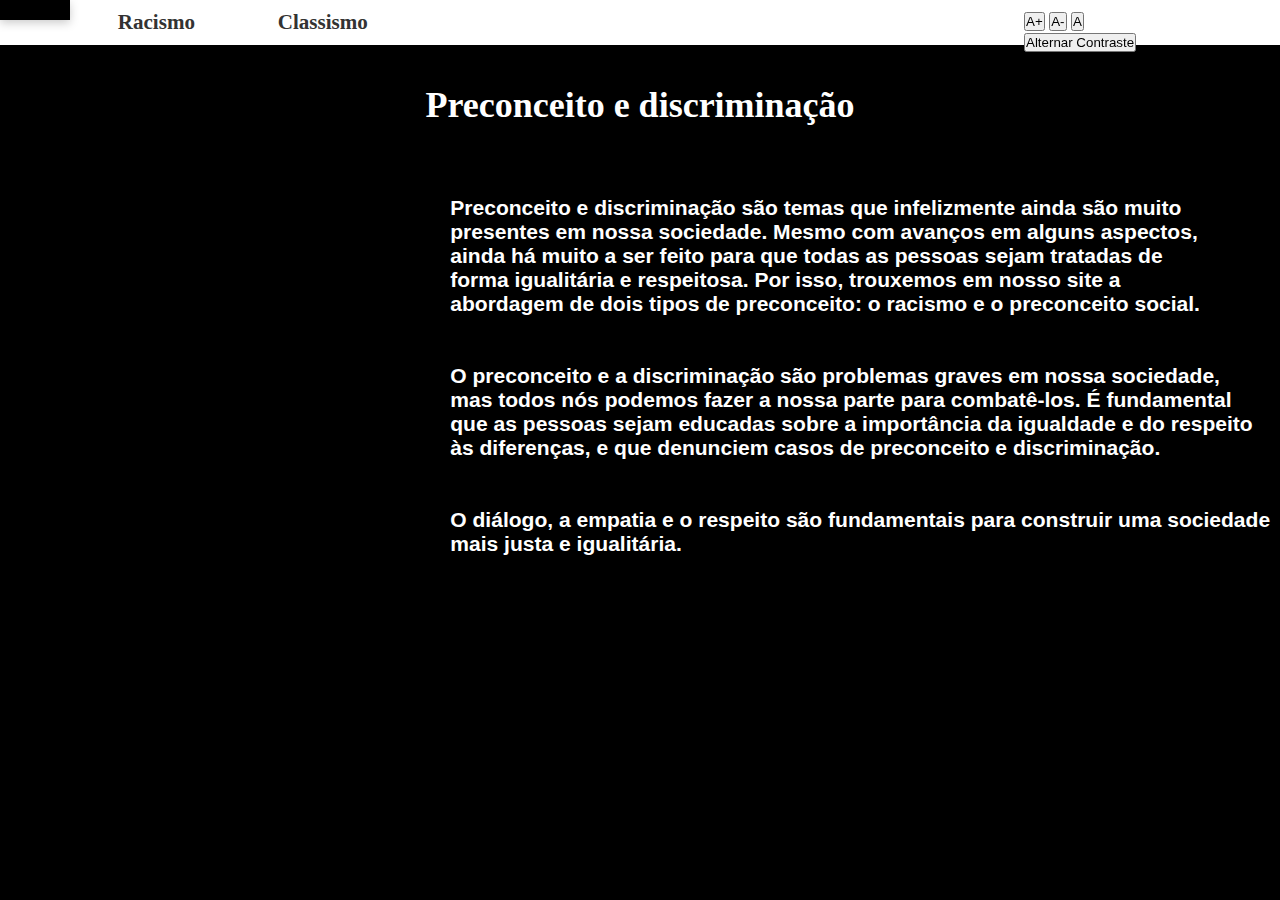
<file: index.html>
<!DOCTYPE html>
<html lang="pt-br">
<head>
    <meta charset="UTF-8">  
    <meta http-equiv="X-UA-Compatible" content="IE=edge">
    <meta name="viewport" content="width=device-width, initial-scale=1.0"> 
    <title>Trabalho ad</title>

	<!-- VLibras  -->
     <div vw class="enabled">
        <div vw-access-button class="active"> </div>
        <div vw-plugin-wrapper>
        <div class="vw-plugin-top-wrapper"> </div>
        </div>
    </div>
    <script src="https://vlibras.gov.br/app/vlibras-plugin.js"> </script>
    <script>
        new window.VLibras.Widget('https://vlibras.gov.br/app');
    </script>
	
    <script src="jquery-3.2.1.min.js"></script>
    <script src="alterarFonte.js"></script>
    <link rel="stylesheet" href="traba_ad_css.css">
    <script src="http://html5shim.googlecode.com/svn/trunk/html5.js"></script>

    <style>
        body {
            background-color: black;
            color: white;
        }

        .alto-contraste {
            background-color: white;
            color: black;
        }

        .alto-contraste p, .alto-contraste h1, .alto-contraste h2, .alto-contraste h3, .alto-contraste h4, .alto-contraste h5, .alto-contraste h6 {
            color: black;
        }

        /* Estilo específico para o menu */
        .tudo .menu.alto-contraste {
            background-color: white;
            color: black;
        }
    </style>
	<style>
	.menu.alto-contraste {
  background-color: black;
  color: white;
}
</style>
</head>

<body bgcolor="black">
    <div style="position:fixed!important; top:10px; width:160px; height:50px; left:80%;">
        <button class="botao" onclick="alterarFonte('a');" title="Aumentar fonte">A+</button>
        <button class="botao" onclick="alterarFonte('d');" title="Diminuir fonte">A-</button>
        <button class="botao" onclick="alterarFonte('n');" title="Fonte normal">A</button>
        <button id="contraste-btn">Alternar Contraste</button>
    </div>

    <script>
document.addEventListener('DOMContentLoaded', function() {
    var btnContraste = document.getElementById('contraste-btn');
    btnContraste.addEventListener('click', function() {
        var body = document.body;
        var menu = document.querySelector('.menu');

        // Verifica se está no modo de alto contraste
        var modoAltoContraste = body.classList.contains('alto-contraste');

        if (modoAltoContraste) {
            body.classList.remove('alto-contraste');
            menu.classList.remove('alto-contraste'); // Remove a classe "alto-contraste" do menu
            localStorage.setItem('contraste', 'normal');
        } else {
            body.classList.add('alto-contraste');
            menu.classList.add('alto-contraste'); // Adiciona a classe "alto-contraste" ao menu
            localStorage.setItem('contraste', 'alto');
        }
    });

    var contrasteSalvo = localStorage.getItem('contraste');
    if (contrasteSalvo === 'alto') {
        document.body.classList.add('alto-contraste');
        document.querySelector('.menu').classList.add('alto-contraste'); // Adiciona a classe "alto-contraste" ao menu
    }
});

    </script>

    <div class="tudo">
        <div class="menu">
            <ul>
                <li>
                    <a href=""></a>
                </li>
                <li>
                    <h3>
                        <a href="index.html">Racismo</a>
                        <ul>
                            <li><a href="racismo.html">O que é</a></li>
                            <li><a href="mn.html">Movimento negro</a></li>
                            <li><a href="referênciasracismo.html">Referências artísticas</a></li>
                        </ul>
                    </h3>
                </li>
                <li>
                    <h3>
                        <a href="index.html">Classismo</a>
                        <ul>
                            <li><a href="ps.html">O que é</a></li>
                            <li><a href="lutasocial.html">Movimento social</a></li>
                            <li><a href="refso.html">Referências artísticas</a></li>
                        </ul>
                    </h3>
                </li>
            </ul>
        </div>
    </div>

    <br>
    <br>
    <br>
    <br>

    <div class="acessibilidade">
        <div class="texto">
            <center>
                <h1>Preconceito e discriminação</h1>
            </div>
        </center>
    </div>

    <br>
    <h3>
        <div class="container">
            <pre class="code">
                <p class="acessibilidade">
                                                                             Preconceito e discriminação são temas que infelizmente ainda são muito
                                                                             presentes em nossa sociedade. Mesmo com avanços em alguns aspectos, 
                                                                             ainda há muito a ser feito para que todas as pessoas sejam tratadas de
                                                                             forma igualitária e respeitosa. Por isso, trouxemos em nosso site a
                                                                             abordagem de dois tipos de preconceito: o racismo e o preconceito social.
                    <br>
                                                                             O preconceito e a discriminação são problemas graves em nossa sociedade, 
                                                                             mas todos nós podemos fazer a nossa parte para combatê-los. É fundamental 
                                                                             que as pessoas sejam educadas sobre a importância da igualdade e do respeito 
                                                                             às diferenças, e que denunciem casos de preconceito e discriminação.
                    <br>
                                                                             O diálogo, a empatia e o respeito são fundamentais para construir uma sociedade 
                                                                             mais justa e igualitária.
                </p>
            </pre>
        </div>
    </h3>
</body>
</html>
</file>
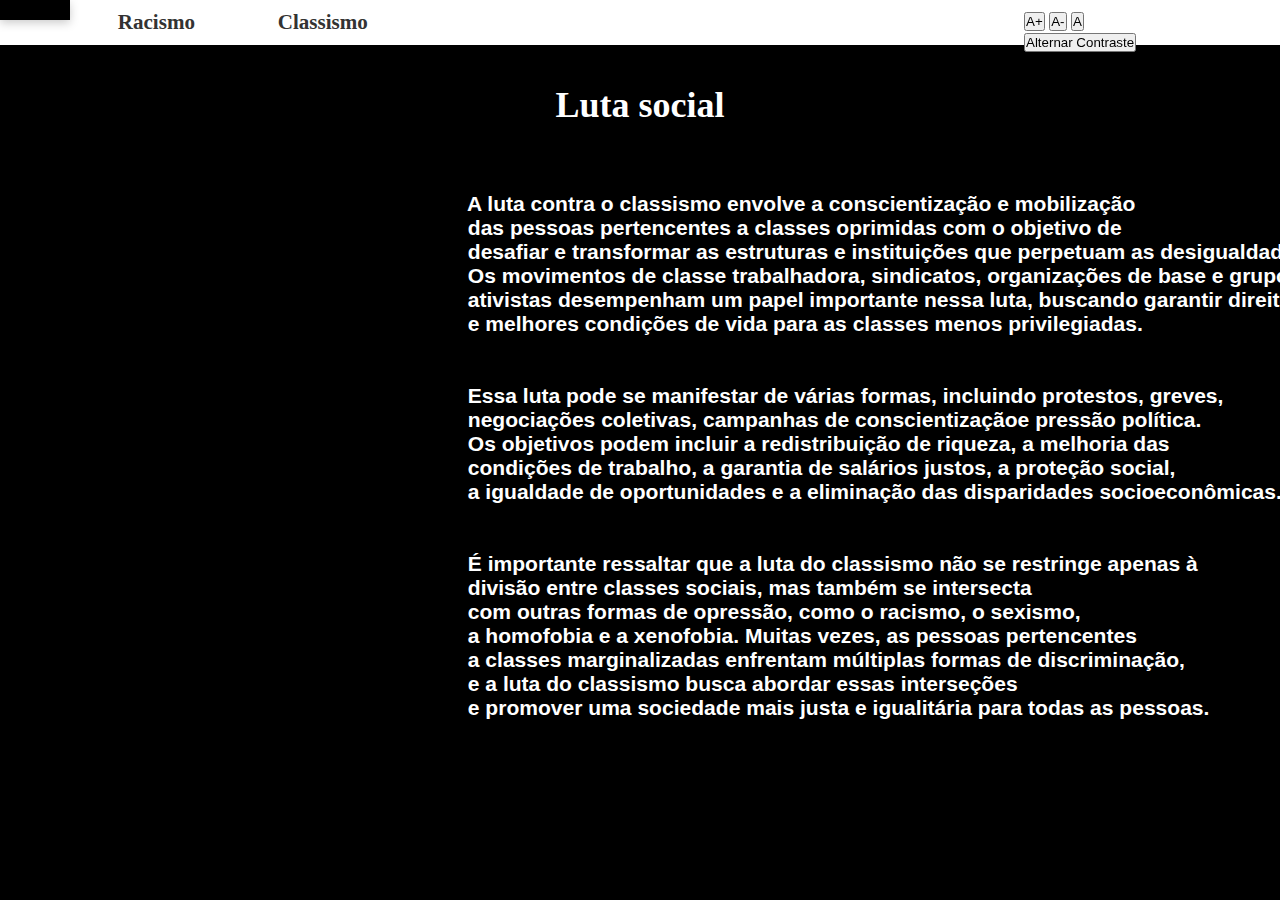
<file: lutasocial.html>
<!DOCTYPE html>
<html lang="pt-br">
<head>
    <meta charset="UTF-8">  
    <meta http-equiv="X-UA-Compatible" content="IE=edge">
    <meta name="viewport" content="widht=device-width,
    initial-scale=1.0"> 
    <title> Luta social </title>
	
	<!-- VLibras  -->
     <div vw class="enabled">
        <div vw-access-button class="active"> </div>
        <div vw-plugin-wrapper>
        <div class="vw-plugin-top-wrapper"> </div>
        </div>
    </div>
    <script src="https://vlibras.gov.br/app/vlibras-plugin.js"> </script>
    <script>
        new window.VLibras.Widget('https://vlibras.gov.br/app');
    </script>

	<!--biblioteca JQuery-->
<script src="jquery-3.2.1.min.js"></script>

<!--script com a função de aumentar a fonte-->
<script src="alterarFonte.js"></script>
<link rel="stylesheet" href="traba_ad_css.css">
		<script src="http://html5shim.googlecode.com/svn/trunk/html5.js"></script>
	
    <style>
        body {
            background-color: black;
            color: white;
        }

        .alto-contraste {
            background-color: white;
            color: black;
        }

        .alto-contraste p, .alto-contraste h1, .alto-contraste h2, .alto-contraste h3, .alto-contraste h4, .alto-contraste h5, .alto-contraste h6 {
            color: black;
        }

        /* Estilo específico para o menu */
        .tudo .menu.alto-contraste {
            background-color: white;
            color: black;
        }
    </style>
	<style>
	.menu.alto-contraste {
  background-color: black;
  color: white;
}
</style>
</head>

<body bgcolor="black">
    <div style="position:fixed!important; top:10px; width:160px; height:50px; left:80%;">
        <button class="botao" onclick="alterarFonte('a');" title="Aumentar fonte">A+</button>
        <button class="botao" onclick="alterarFonte('d');" title="Diminuir fonte">A-</button>
        <button class="botao" onclick="alterarFonte('n');" title="Fonte normal">A</button>
        <button id="contraste-btn">Alternar Contraste</button>
    </div>

    <script>
document.addEventListener('DOMContentLoaded', function() {
    var btnContraste = document.getElementById('contraste-btn');
    btnContraste.addEventListener('click', function() {
        var body = document.body;
        var menu = document.querySelector('.menu');

        // Verifica se está no modo de alto contraste
        var modoAltoContraste = body.classList.contains('alto-contraste');

        if (modoAltoContraste) {
            body.classList.remove('alto-contraste');
            menu.classList.remove('alto-contraste'); // Remove a classe "alto-contraste" do menu
            localStorage.setItem('contraste', 'normal');
        } else {
            body.classList.add('alto-contraste');
            menu.classList.add('alto-contraste'); // Adiciona a classe "alto-contraste" ao menu
            localStorage.setItem('contraste', 'alto');
        }
    });

    var contrasteSalvo = localStorage.getItem('contraste');
    if (contrasteSalvo === 'alto') {
        document.body.classList.add('alto-contraste');
        document.querySelector('.menu').classList.add('alto-contraste'); // Adiciona a classe "alto-contraste" ao menu
    }
});

    </script>
		
			
	<div class="tudo">
    <div class="menu">
        <ul>
            <li>
                <a href=""></a>
            </li>
            <li>
                <h3>
                    <a href="index.html">Racismo</a>
                    <ul>
                        <li><a href="racismo.html">O que é</a></li>
                        <li><a href="mn.html">Movimento negro</a></li>
                        <li><a href="referênciasracismo.html">Referências artísticas</a></li>
                    </ul>
                </h3>
            </li>
            <li>
                <h3>
                    <a href="index.html">Classismo</a>
                    <ul>
                        <li><a href="ps.html">O que é</a></li>
                        <li><a href="lutasocial.html">Movimento social</a></li>
                        <li><a href="refso.html">Referências artísticas</a></li>
                    </ul>
                </h3>
            </li>
        </ul>
    </div>
</div>

<br>
<br>
<br>
<br>
<div class="acessibilidade">
<div class="texto">
<center>

<h1>Luta social</h1>
<br>
</div>
</center>
</div>
<br>
<h3>

<div class="container">
<pre class="code">
<p class="acessibilidade"> 
                                                                                A luta contra o classismo envolve a conscientização e mobilização
                                                                                das pessoas pertencentes a classes oprimidas com o objetivo de
                                                                                desafiar e transformar as estruturas e instituições que perpetuam as desigualdades. 
                                                                                Os movimentos de classe trabalhadora, sindicatos, organizações de base e grupos
                                                                                ativistas desempenham um papel importante nessa luta, buscando garantir direitos 
                                                                                e melhores condições de vida para as classes menos privilegiadas.
<br>
                                                                                Essa luta pode se manifestar de várias formas, incluindo protestos, greves, 
                                                                                negociações coletivas, campanhas de conscientizaçãoe pressão política.
                                                                                Os objetivos podem incluir a redistribuição de riqueza, a melhoria das 
                                                                                condições de trabalho, a garantia de salários justos, a proteção social, 
                                                                                a igualdade de oportunidades e a eliminação das disparidades socioeconômicas.
<br>
                                                                                É importante ressaltar que a luta do classismo não se restringe apenas à 
                                                                                divisão entre classes sociais, mas também se intersecta
                                                                                com outras formas de opressão, como o racismo, o sexismo, 
                                                                                a homofobia e a xenofobia. Muitas vezes, as pessoas pertencentes
                                                                                a classes marginalizadas enfrentam múltiplas formas de discriminação, 
                                                                                e a luta do classismo busca abordar essas interseções
                                                                                e promover uma sociedade mais justa e igualitária para todas as pessoas.

</pre>
</p>
</h3>
</center>
</p>
</div>

</div>

</body>
		</html>
</file>
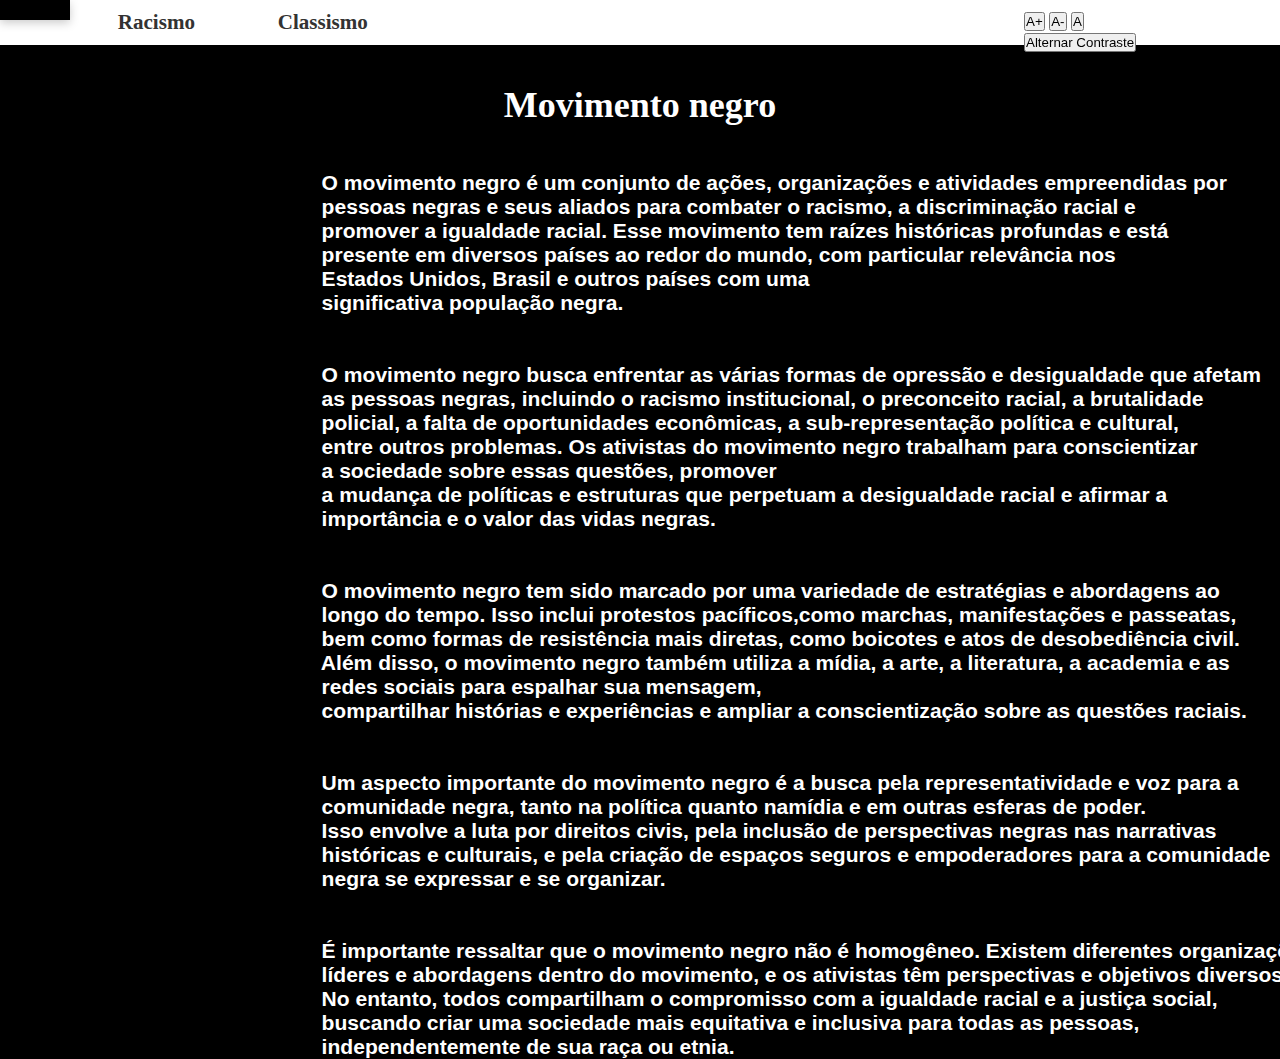
<file: mn.html>
<!DOCTYPE html>
<html lang="pt-br">
<head>
    <meta charset="UTF-8">  
    <meta http-equiv="X-UA-Compatible" content="IE=edge">
    <meta name="viewport" content="widht=device-width,
    initial-scale=1.0"> 
    <title> Trabalho ad </title>
	
	<!-- VLibras  -->
     <div vw class="enabled">
        <div vw-access-button class="active"> </div>
        <div vw-plugin-wrapper>
        <div class="vw-plugin-top-wrapper"> </div>
        </div>
    </div>
    <script src="https://vlibras.gov.br/app/vlibras-plugin.js"> </script>
    <script>
        new window.VLibras.Widget('https://vlibras.gov.br/app');
    </script>

	<!--biblioteca JQuery-->
<script src="jquery-3.2.1.min.js"></script>

<!--script com a função de aumentar a fonte-->
<script src="alterarFonte.js"></script>
<link rel="stylesheet" href="traba_ad_css.css">
		<script src="http://html5shim.googlecode.com/svn/trunk/html5.js"></script>
	
    <style>
        body {
            background-color: black;
            color: white;
        }

        .alto-contraste {
            background-color: white;
            color: black;
        }

        .alto-contraste p, .alto-contraste h1, .alto-contraste h2, .alto-contraste h3, .alto-contraste h4, .alto-contraste h5, .alto-contraste h6 {
            color: black;
        }

        /* Estilo específico para o menu */
        .tudo .menu.alto-contraste {
            background-color: white;
            color: black;
        }
    </style>
	<style>
	.menu.alto-contraste {
  background-color: black;
  color: white;
}
</style>
</head>

<body bgcolor="black">
    <div style="position:fixed!important; top:10px; width:160px; height:50px; left:80%;">
        <button class="botao" onclick="alterarFonte('a');" title="Aumentar fonte">A+</button>
        <button class="botao" onclick="alterarFonte('d');" title="Diminuir fonte">A-</button>
        <button class="botao" onclick="alterarFonte('n');" title="Fonte normal">A</button>
        <button id="contraste-btn">Alternar Contraste</button>
    </div>

    <script>
document.addEventListener('DOMContentLoaded', function() {
    var btnContraste = document.getElementById('contraste-btn');
    btnContraste.addEventListener('click', function() {
        var body = document.body;
        var menu = document.querySelector('.menu');

        // Verifica se está no modo de alto contraste
        var modoAltoContraste = body.classList.contains('alto-contraste');

        if (modoAltoContraste) {
            body.classList.remove('alto-contraste');
            menu.classList.remove('alto-contraste'); // Remove a classe "alto-contraste" do menu
            localStorage.setItem('contraste', 'normal');
        } else {
            body.classList.add('alto-contraste');
            menu.classList.add('alto-contraste'); // Adiciona a classe "alto-contraste" ao menu
            localStorage.setItem('contraste', 'alto');
        }
    });

    var contrasteSalvo = localStorage.getItem('contraste');
    if (contrasteSalvo === 'alto') {
        document.body.classList.add('alto-contraste');
        document.querySelector('.menu').classList.add('alto-contraste'); // Adiciona a classe "alto-contraste" ao menu
    }
});

    </script>

		
			
	<div class="tudo">
    <div class="menu">
        <ul>
            <li>
                <a href=""></a>
            </li>
            <li>
                <h3>
                    <a href="index.html">Racismo</a>
                    <ul>
                        <li><a href="racismo.html">O que é</a></li>
                        <li><a href="mn.html">Movimento negro</a></li>
                        <li><a href="referênciasracismo.html">Referências artísticas</a></li>
                    </ul>
                </h3>
            </li>
            <li>
                <h3>
                    <a href="index.html">Classismo</a>
                    <ul>
                        <li><a href="ps.html">O que é</a></li>
                        <li><a href="lutasocial.html">Movimento social</a></li>
                        <li><a href="refso.html">Referências artísticas</a></li>
                    </ul>
                </h3>
            </li>
        </ul>
    </div>
</div>

<br>
<br>
<br>
<br>
<div class="acessibilidade">
<div class="texto">
<center>
<h1>Movimento negro</h1>
</center>
</div>
</div>

<br>
<h3>

<h3>
<div class="container">
<pre class="code">
<p class="acessibilidade"> 
                                                       O movimento negro é um conjunto de ações, organizações e atividades empreendidas por
                                                       pessoas negras e seus aliados para combater o racismo, a discriminação racial e 
                                                       promover a igualdade racial. Esse movimento tem raízes históricas profundas e está 
                                                       presente em diversos países ao redor do mundo, com particular relevância nos 
                                                       Estados Unidos, Brasil e outros países com uma 
                                                       significativa população negra.
<br>
                                                       O movimento negro busca enfrentar as várias formas de opressão e desigualdade que afetam
                                                       as pessoas negras, incluindo o racismo institucional, o preconceito racial, a brutalidade 
                                                       policial, a falta de oportunidades econômicas, a sub-representação política e cultural, 
                                                       entre outros problemas. Os ativistas do movimento negro trabalham para conscientizar
                                                       a sociedade sobre essas questões, promover 
                                                       a mudança de políticas e estruturas que perpetuam a desigualdade racial e afirmar a
                                                       importância e o valor das vidas negras.
<br>
                                                       O movimento negro tem sido marcado por uma variedade de estratégias e abordagens ao
                                                       longo do tempo. Isso inclui protestos pacíficos,como marchas, manifestações e passeatas,
                                                       bem como formas de resistência mais diretas, como boicotes e atos de desobediência civil. 
                                                       Além disso, o movimento negro também utiliza a mídia, a arte, a literatura, a academia e as 
                                                       redes sociais para espalhar sua mensagem, 
                                                       compartilhar histórias e experiências e ampliar a conscientização sobre as questões raciais.
 <br>
                                                       Um aspecto importante do movimento negro é a busca pela representatividade e voz para a 
                                                       comunidade negra, tanto na política quanto namídia e em outras esferas de poder. 
                                                       Isso envolve a luta por direitos civis, pela inclusão de perspectivas negras nas narrativas 
                                                       históricas e culturais, e pela criação de espaços seguros e empoderadores para a comunidade 
                                                       negra se expressar e se organizar.
 <br>
                                                       É importante ressaltar que o movimento negro não é homogêneo. Existem diferentes organizações, 
                                                       líderes e abordagens dentro do movimento, e os ativistas têm perspectivas e objetivos diversos. 
                                                       No entanto, todos compartilham o compromisso com a igualdade racial e a justiça social, 
                                                       buscando criar uma sociedade mais equitativa e inclusiva para todas as pessoas, 
                                                       independentemente de sua raça ou etnia.
</div>
 </pre>
</p>
</h3>

</body>
		</html>
</file>
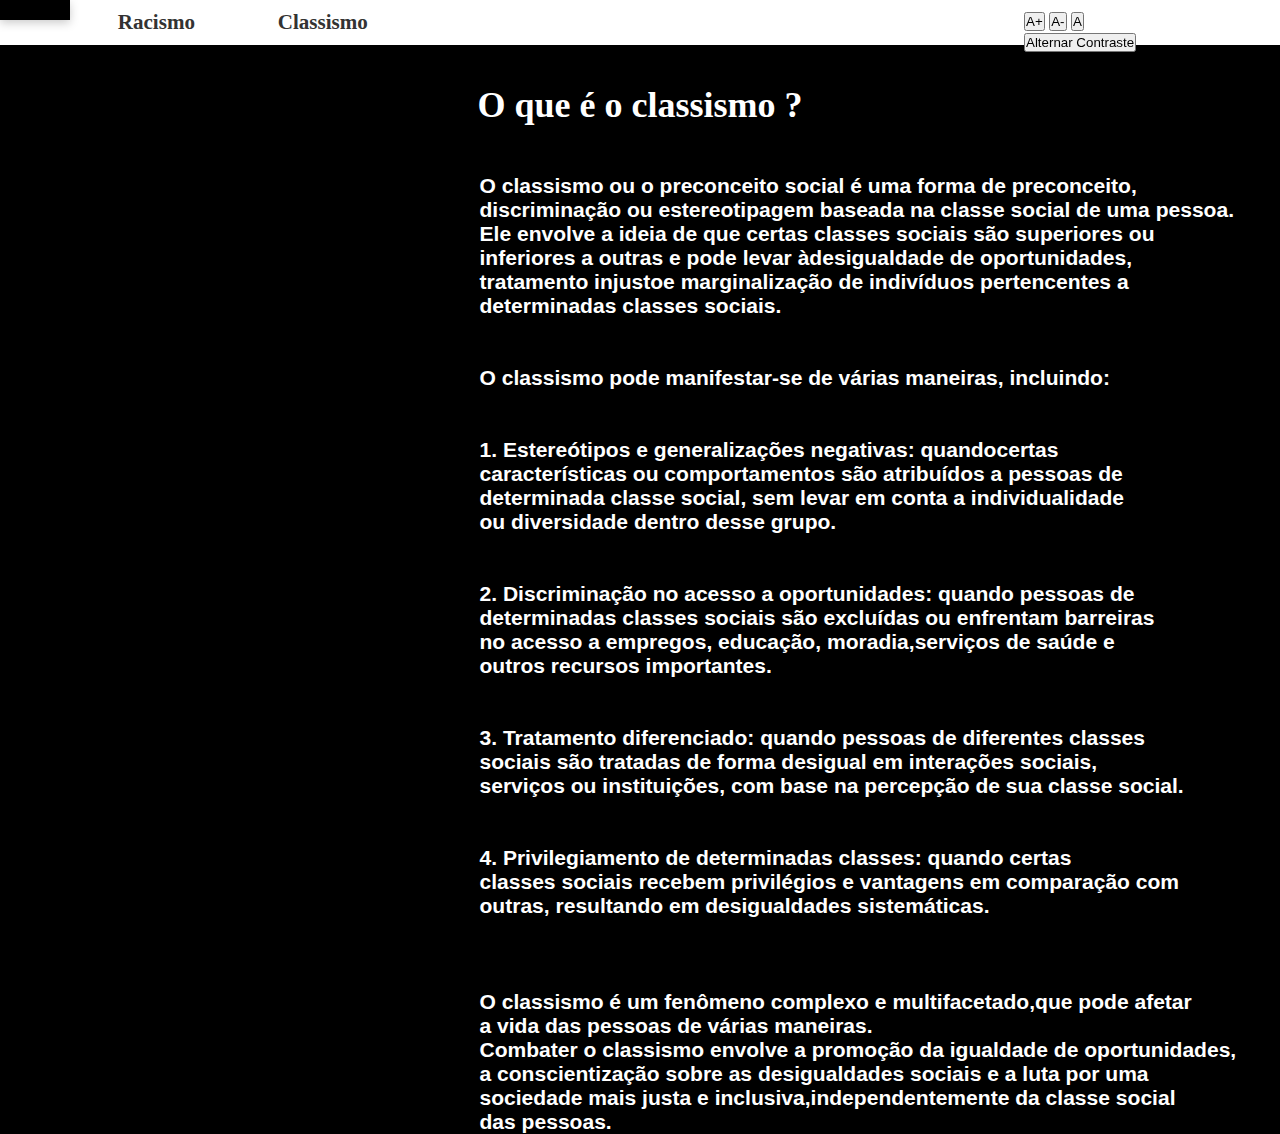
<file: ps.html>
<!DOCTYPE html>
<html lang="pt-br">
<head>
    <meta charset="UTF-8">  
    <meta http-equiv="X-UA-Compatible" content="IE=edge">
    <meta name="viewport" content="widht=device-width,
    initial-scale=1.0"> 
    <title> O que é o classismo ?</title>
	
	<!-- VLibras  -->
     <div vw class="enabled">
        <div vw-access-button class="active"> </div>
        <div vw-plugin-wrapper>
        <div class="vw-plugin-top-wrapper"> </div>
        </div>
    </div>
    <script src="https://vlibras.gov.br/app/vlibras-plugin.js"> </script>
    <script>
        new window.VLibras.Widget('https://vlibras.gov.br/app');
    </script>

	<!--biblioteca JQuery-->
<script src="jquery-3.2.1.min.js"></script>

<!--script com a função de aumentar a fonte-->
<script src="alterarFonte.js"></script>
<link rel="stylesheet" href="traba_ad_css.css">
		<script src="http://html5shim.googlecode.com/svn/trunk/html5.js"></script>
	
    <style>
        body {
            background-color: black;
            color: white;
        }

        .alto-contraste {
            background-color: white;
            color: black;
        }

        .alto-contraste p, .alto-contraste h1, .alto-contraste h2, .alto-contraste h3, .alto-contraste h4, .alto-contraste h5, .alto-contraste h6 {
            color: black;
        }

        /* Estilo específico para o menu */
        .tudo .menu.alto-contraste {
            background-color: white;
            color: black;
        }
    </style>
	<style>
	.menu.alto-contraste {
  background-color: black;
  color: white;
}
</style>
</head>

<body bgcolor="black">
    <div style="position:fixed!important; top:10px; width:160px; height:50px; left:80%;">
        <button class="botao" onclick="alterarFonte('a');" title="Aumentar fonte">A+</button>
        <button class="botao" onclick="alterarFonte('d');" title="Diminuir fonte">A-</button>
        <button class="botao" onclick="alterarFonte('n');" title="Fonte normal">A</button>
        <button id="contraste-btn">Alternar Contraste</button>
    </div>

    <script>
document.addEventListener('DOMContentLoaded', function() {
    var btnContraste = document.getElementById('contraste-btn');
    btnContraste.addEventListener('click', function() {
        var body = document.body;
        var menu = document.querySelector('.menu');

        // Verifica se está no modo de alto contraste
        var modoAltoContraste = body.classList.contains('alto-contraste');

        if (modoAltoContraste) {
            body.classList.remove('alto-contraste');
            menu.classList.remove('alto-contraste'); // Remove a classe "alto-contraste" do menu
            localStorage.setItem('contraste', 'normal');
        } else {
            body.classList.add('alto-contraste');
            menu.classList.add('alto-contraste'); // Adiciona a classe "alto-contraste" ao menu
            localStorage.setItem('contraste', 'alto');
        }
    });

    var contrasteSalvo = localStorage.getItem('contraste');
    if (contrasteSalvo === 'alto') {
        document.body.classList.add('alto-contraste');
        document.querySelector('.menu').classList.add('alto-contraste'); // Adiciona a classe "alto-contraste" ao menu
    }
});

    </script>
		
	<div class="tudo">
    <div class="menu">
        <ul>
            <li>
                <a href=""></a>
            </li>
            <li>
                <h3>
                    <a href="index.html">Racismo</a>
                    <ul>
                        <li><a href="racismo.html">O que é</a></li>
                        <li><a href="mn.html">Movimento negro</a></li>
                        <li><a href="referênciasracismo.html">Referências artísticas</a></li>
                    </ul>
                </h3>
            </li>
            <li>
                <h3>
                    <a href="index.html">Classismo</a>
                    <ul>
                        <li><a href="ps.html">O que é</a></li>
                        <li><a href="lutasocial.html">Movimento social</a></li>
                        <li><a href="refso.html">Referências artísticas</a></li>
                    </ul>
                </h3>
            </li>
        </ul>
    </div>
</div>

<br>
<br>
<br>
<br>
<div class="acessibilidade">
<div class="texto">
<center>
<h1>O que é o classismo ?</h1>
</center>
</div>
</div>

<h3>
<div class="container">
<pre class="code">
<p class="acessibilidade">

                                                                                  O classismo ou o preconceito social é uma forma de preconceito,
                                                                                  discriminação ou estereotipagem baseada na classe social de uma pessoa. 
                                                                                  Ele envolve a ideia de que certas classes sociais são superiores ou 
                                                                                  inferiores a outras e pode levar àdesigualdade de oportunidades,
                                                                                  tratamento injustoe marginalização de indivíduos pertencentes a
                                                                                  determinadas classes sociais.
<br>
                                                                                  O classismo pode manifestar-se de várias maneiras, incluindo:
<br>
                                                                                  1. Estereótipos e generalizações negativas: quandocertas
                                                                                  características ou comportamentos são atribuídos a pessoas de
                                                                                  determinada classe social, sem levar em conta a individualidade
                                                                                  ou diversidade dentro desse grupo.
<br>
                                                                                  2. Discriminação no acesso a oportunidades: quando pessoas de 
                                                                                  determinadas classes sociais são excluídas ou enfrentam barreiras
                                                                                  no acesso a empregos, educação, moradia,serviços de saúde e
                                                                                  outros recursos importantes.
<br>
                                                                                  3. Tratamento diferenciado: quando pessoas de diferentes classes
                                                                                  sociais são tratadas de forma desigual em interações sociais, 
                                                                                  serviços ou instituições, com base na percepção de sua classe social.
<br>
                                                                                  4. Privilegiamento de determinadas classes: quando certas
                                                                                  classes sociais recebem privilégios e vantagens em comparação com
                                                                                  outras, resultando em desigualdades sistemáticas.
 <br>

                                                                                  O classismo é um fenômeno complexo e multifacetado,que pode afetar
                                                                                  a vida das pessoas de várias maneiras.
                                                                                  Combater o classismo envolve a promoção da igualdade de oportunidades,
                                                                                  a conscientização sobre as desigualdades sociais e a luta por uma
                                                                                  sociedade mais justa e inclusiva,independentemente da classe social 
                                                                                  das pessoas.
</h3>
</div>
</pre>
</p>
</body>
</html>
</file>
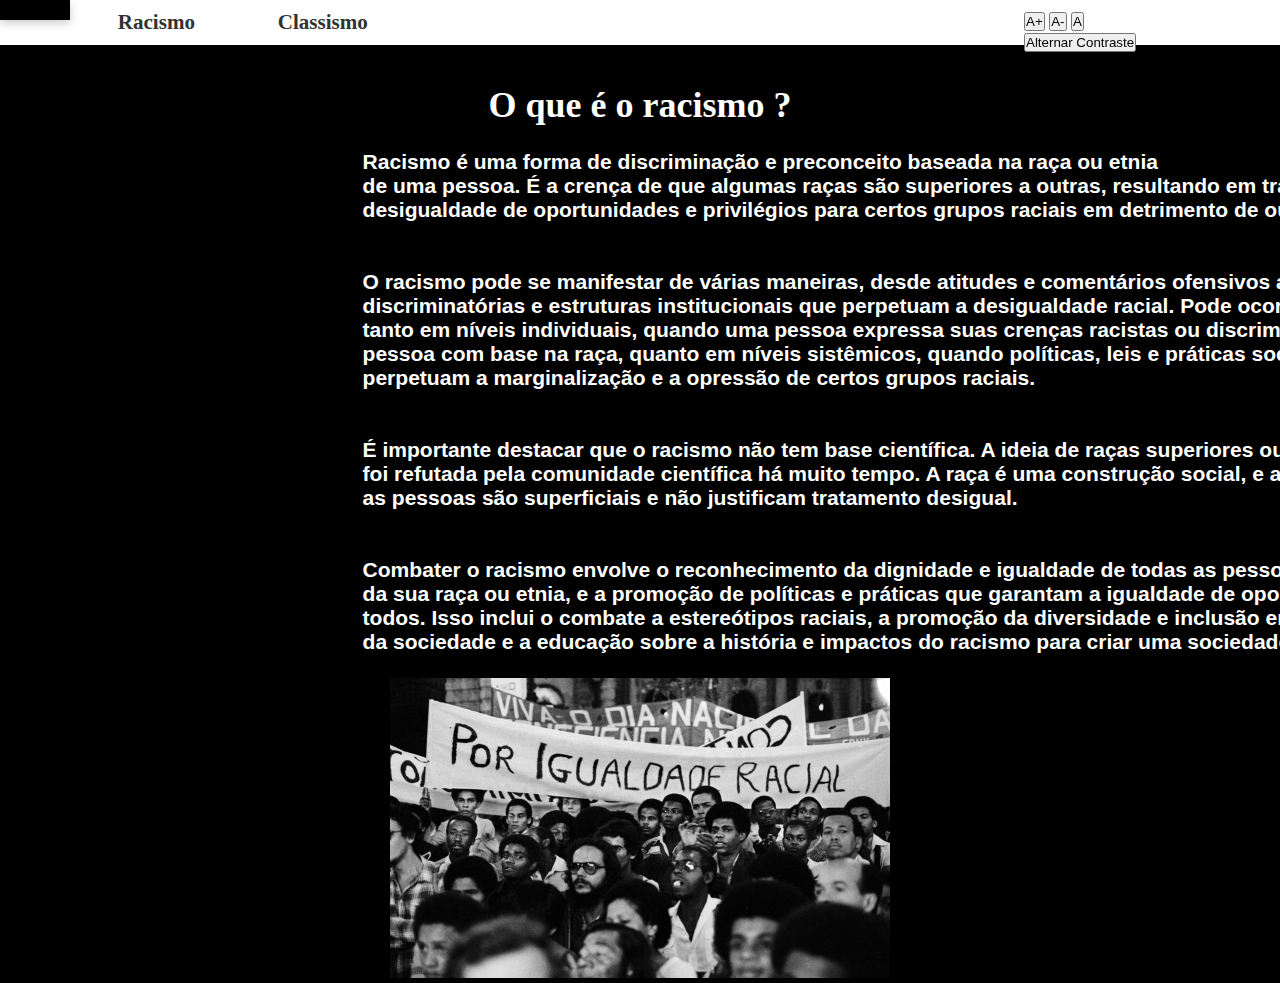
<file: racismo.html>
<!DOCTYPE html>
<html lang="pt-br">
<head>
    <meta charset="UTF-8">  
    <meta http-equiv="X-UA-Compatible" content="IE=edge">
    <meta name="viewport" content="widht=device-width,
    initial-scale=1.0"> 
    <title> O que é o racismo ?</title>
	
	<!-- VLibras  -->
     <div vw class="enabled">
        <div vw-access-button class="active"> </div>
        <div vw-plugin-wrapper>
        <div class="vw-plugin-top-wrapper"> </div>
        </div>
    </div>
    <script src="https://vlibras.gov.br/app/vlibras-plugin.js"> </script>
    <script>
        new window.VLibras.Widget('https://vlibras.gov.br/app');
    </script>

	<!--biblioteca JQuery-->
<script src="jquery-3.2.1.min.js"></script>

<!--script com a função de aumentar a fonte-->
<script src="alterarFonte.js"></script>
<link rel="stylesheet" href="traba_ad_css.css">
		<script src="http://html5shim.googlecode.com/svn/trunk/html5.js"></script>
	
	    <style>
        body {
            background-color: black;
            color: white;
        }

        .alto-contraste {
            background-color: white;
            color: black;
        }

        .alto-contraste p, .alto-contraste h1, .alto-contraste h2, .alto-contraste h3, .alto-contraste h4, .alto-contraste h5, .alto-contraste h6 {
            color: black;
        }

        /* Estilo específico para o menu */
        .tudo .menu.alto-contraste {
            background-color: white;
            color: black;
        }
    </style>
	<style>
	.menu.alto-contraste {
  background-color: black;
  color: white;
}
</style>
</head>

<body bgcolor="black">
    <div style="position:fixed!important; top:10px; width:160px; height:50px; left:80%;">
        <button class="botao" onclick="alterarFonte('a');" title="Aumentar fonte">A+</button>
        <button class="botao" onclick="alterarFonte('d');" title="Diminuir fonte">A-</button>
        <button class="botao" onclick="alterarFonte('n');" title="Fonte normal">A</button>
        <button id="contraste-btn">Alternar Contraste</button>
    </div>

    <script>
document.addEventListener('DOMContentLoaded', function() {
    var btnContraste = document.getElementById('contraste-btn');
    btnContraste.addEventListener('click', function() {
        var body = document.body;
        var menu = document.querySelector('.menu');

        // Verifica se está no modo de alto contraste
        var modoAltoContraste = body.classList.contains('alto-contraste');

        if (modoAltoContraste) {
            body.classList.remove('alto-contraste');
            menu.classList.remove('alto-contraste'); // Remove a classe "alto-contraste" do menu
            localStorage.setItem('contraste', 'normal');
        } else {
            body.classList.add('alto-contraste');
            menu.classList.add('alto-contraste'); // Adiciona a classe "alto-contraste" ao menu
            localStorage.setItem('contraste', 'alto');
        }
    });

    var contrasteSalvo = localStorage.getItem('contraste');
    if (contrasteSalvo === 'alto') {
        document.body.classList.add('alto-contraste');
        document.querySelector('.menu').classList.add('alto-contraste'); // Adiciona a classe "alto-contraste" ao menu
    }
});

    </script>

		
		
	<div class="tudo">
    <div class="menu">
        <ul>
            <li>
                <a href=""></a>
            </li>
            <li>
                <h3>
                    <a href="index.html">Racismo</a>
                    <ul>
                        <li><a href="racismo.html">O que é</a></li>
                        <li><a href="mn.html">Movimento negro</a></li>
                        <li><a href="referênciasracismo.html">Referências artísticas</a></li>
                    </ul>
                </h3>
            </li>
            <li>
                <h3>
                    <a href="index.html">Classismo</a>
                    <ul>
                        <li><a href="ps.html">O que é</a></li>
                        <li><a href="lutasocial.html">Movimento social</a></li>
                        <li><a href="refso.html">Referências artísticas</a></li>
                    </ul>
                </h3>
            </li>
        </ul>
    </div>
</div>

<br>
<br>
<br>
<br>
<div class="acessibilidade">
<div class="texto">
<center>
<h1>O que é o racismo ?</h1>
</center>
</div>
</div>

<h3>
<div class="container">
<pre class="code">
<p class="acessibilidade">
                                                              Racismo é uma forma de discriminação e preconceito baseada na raça ou etnia
                                                              de uma pessoa. É a crença de que algumas raças são superiores a outras, resultando em tratamento injusto,
                                                              desigualdade de oportunidades e privilégios para certos grupos raciais em detrimento de outros.
<br>
                                                              O racismo pode se manifestar de várias maneiras, desde atitudes e comentários ofensivos até ações 
                                                              discriminatórias e estruturas institucionais que perpetuam a desigualdade racial. Pode ocorrer 
                                                              tanto em níveis individuais, quando uma pessoa expressa suas crenças racistas ou discrimina outra 
                                                              pessoa com base na raça, quanto em níveis sistêmicos, quando políticas, leis e práticas sociais 
                                                              perpetuam a marginalização e a opressão de certos grupos raciais.
 <br>
                                                              É importante destacar que o racismo não tem base científica. A ideia de raças superiores ou inferiores
                                                              foi refutada pela comunidade científica há muito tempo. A raça é uma construção social, e as diferenças entre
                                                              as pessoas são superficiais e não justificam tratamento desigual.
<br>
                                                              Combater o racismo envolve o reconhecimento da dignidade e igualdade de todas as pessoas, independentemente
                                                              da sua raça ou etnia, e a promoção de políticas e práticas que garantam a igualdade de oportunidades para 
                                                              todos. Isso inclui o combate a estereótipos raciais, a promoção da diversidade e inclusão em todos os setores 
                                                              da sociedade e a educação sobre a história e impactos do racismo para criar uma sociedade mais justa e equitativa.

</h3>
</center>
</p>
</div>
</pre>
<center>
<div class="acessibilidade">
<div class="css">
<img src="inicio.jpg" width="500" height="300"/>
</div>
</div>
</div>
</center>









</body>
		</html>
</file>
<file: traba_ad_css.css>
*{margin: 0; padding: 0;}
.menu{
list-style:none;
border:1% solid #FFFFFF;
float:left;
background-color: #FFFFFF;
}

.menu ul {
    width:100%; 
    float:left; 
    text-align:center;
}
.menu li{
position:relative;
float:left;
border-right:0px solid #FFFFFF;
    padding-right:1%;
    display: inline-block;
    list-style:none;

}
.menu li a{color:#333; text-decoration:none; padding:10px 35px; display:block;}

.menu li a:hover{
background:#000000;
color:#fff;
-moz-box-shadow:0 3px 10px 0 #CCC;
-webkit-box-shadow:0 3px 10px 0 #ccc;
text-shadow:0px 0px 5px #fff;
}
.menu li  ul{
position:absolute;
top:40px;
left:0;
background-color:#FFFFFF;
display:none;
}
.menu li:hover ul, .menu li.over ul{display:block;}

.menu li ul li{
border:1px solid #c0c0c0;
border-left: none;
display:block;
width:150px;
margin: auto;
} 

.menu li .submenu {
    border-left: none;
}


.menu{
width: 100%;
margin: auto;
}

.alto-contraste .menu {
  background-color: white;
  color: black;
}


p { font-family: arial; 
color: #FFFFFF;}

h1{
    color: #FFFFFF;
}


body {
    font-size: 18px;
}

.button{
    width: 40px;
}

.djo{
    color: #FFFFFF;
position: absolute;
top: 810px;
left: 640px;
}

.dj img{
 padding: 0px;
 margin: 0px 0px 0px 0;
 position: absolute;
 top: 2550px;
 left: 550px;
 width: 25%;
}

.sf {
    color: #FFFFFF;
position: absolute;
top: 2500px;
left: 650px;	
}

.at{
position: absolute;
top:2000px;
left: 400px;
}
 .vd source{
 width: 100%;
 }
 
 .mb{
color: #FFFFFF;
position: absolute;
top: 4250px;
left: 600px;
 }
 
  .mbr img{
position: absolute;
top: 4300px;
left: 540px;
 }
	 
 .ta{
color: #FFFFFF;
position: absolute;
top: 3800px;
left: 480px;
 }

.taa{
color: #FFFFFF;
position: absolute;
top: 3830px;
left: 430px;
}

.mbb {
color: #FFFFFF;
position: absolute;
top: 7000px;
left: 430px;
}

.sdd{
color: #FFFFFF;
position: absolute;
top: 1430px;
left: 750px;
}

body {
  background-color: black;
  color: white;
}

.alto-contraste {
  background-color: black;
  color: black;
}

.button-contraste {
  position: fixed;
  top: 10px;
  right: 10px;
  z-index: 9999;
}
body.alto-contraste .menu,
body.alto-contraste .menu li,
body.alto-contraste .menu li a {
  background-color: white;
  color: black;
}
body.alto-contraste {
  background-color: white;
  color: black;
}

.menu.alto-contraste {
  background-color: black;
  color: white;
}
</file>
